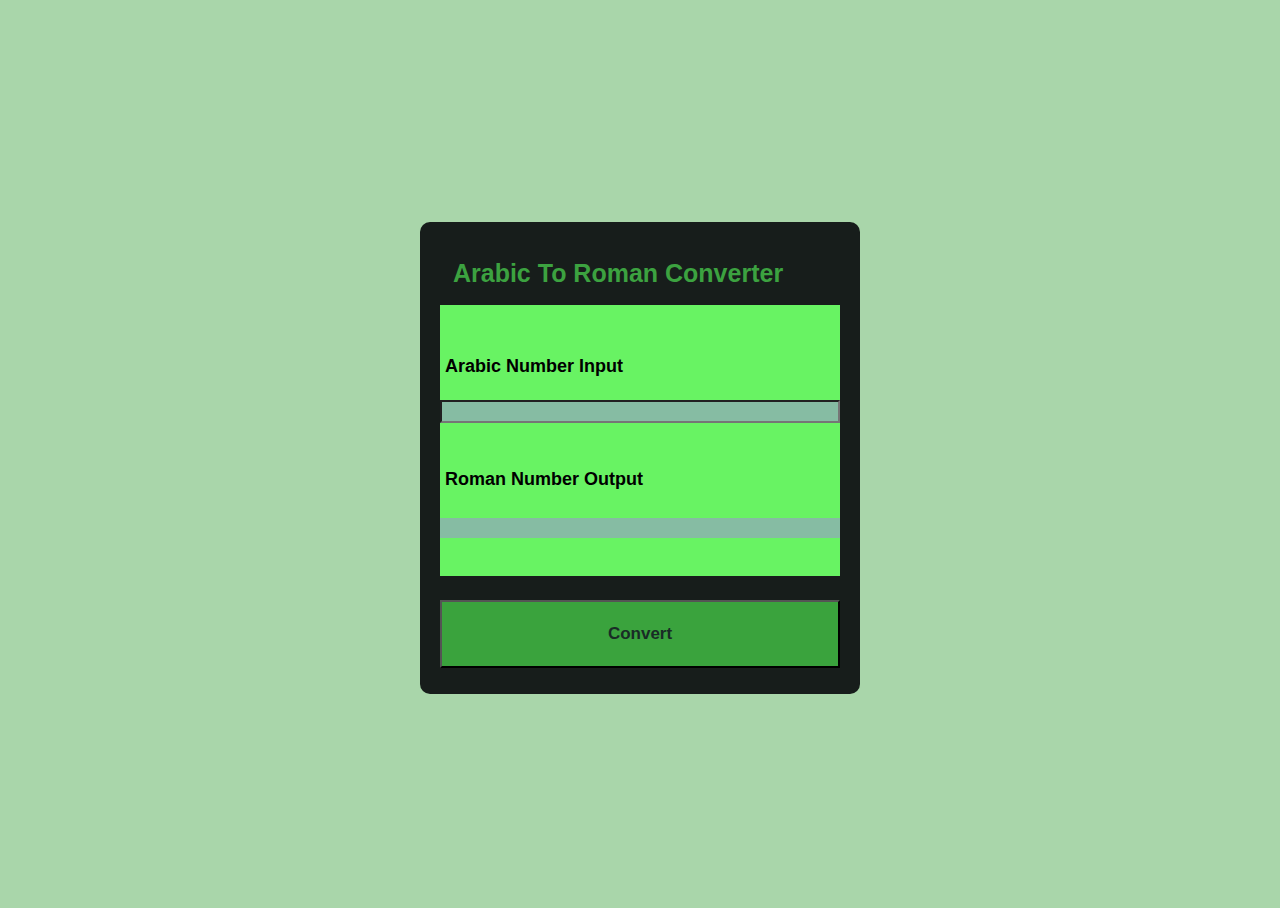
<file: index.html>
<!DOCTYPE html>
<html lang="en">
    <head>
        <meta charset="utf-8">
        <link rel="stylesheet" href="static/styles/converterCss.css">
        <script type="text/javascript" src="static/scripts/romanConverter.js" defer></script>
    </head>
 <body>
  <div class="outer">
       <div id="romanConverter">
      <div class="title"><h1>&nbsp; Arabic To Roman Converter</h1>
      </div><br><br>
      <div id="convertForm">
        <div>
           <span class="formText">&nbsp;Arabic Number Input</span><br>
            <input type="number" id="amount" >
        </div>
        <br><br>
        <span class="formText">&nbsp;Roman Number Output</span> <br><br>
        <div class="wbg">
          <output id="output" type="text" ></output>
        </div> <div></div><br>
      </div>
     </div><br>
    <button id="button1"onclick=" convertToRoman()">Convert</button>
  </div>
 </body>
</html>
</file>
<file: static/styles/converterCss.css>
* {
    font-family: sans-serif;
    box-sizing: border-box;
}
html {
    height: 100%;
    background-color: rgba(83, 173, 85, 0.498);
}
body {
    height :100%;
    display: flex;
    flex-direction: column;
    align-items: center;
    justify-content: center;
}
#romanConverter {
 box-shadow: 1px 6px 18px 4x rgba(0, 0, 0, 0.672);
    background-color: rgb(104, 243, 99);
}
#romanConverter > .title {
    display:flex;
    align-items: center;
    color: rgb(60, 162, 64);
    background-color: rgb(23, 29, 27);
    width:100%;
}
#romanConverter > .title > h1 {
    font-size: 25px;
    font-weight: 900;
}
#convertForm > div {
    display: flex;
    flex-direction: column;
    margin: 10px 0;
}
.formText {
    font-weight: 900;
    font-size:18px;
    margin: 5px 0;
}
#button1 {
    width: 100%;
    background-color:rgb(58, 163, 61);
    color: rgb(25, 44, 38);
    margin: 6px 0;
    cursor: pointer;
    font-size: 17px;
    font-weight: 750;
    height: 68px;
}
#button1:hover { 
    width: 100%;
    background-color: rgb(36, 63, 54);
    color: rgb(100, 210, 103);
    margin: 6px 0;
    cursor: pointer;
    font-size: 17px;
    font-weight: 750;
}
#output {
    font-size: 15px;
    font-weight: 750;
    padding-left: 10px;;
}
#amount { 
    font-size: 15px;
    font-weight: 750;
    padding-left:10px;
    background-color: rgb(134, 188, 163);
}
.wbg{
    background-color: rgb(134, 188, 163);
    width: 400px;
    height: 20px;
}
.outer{
    background-color: rgb(23, 29, 27);
    padding:20px 20px;
    border-radius: 10px;
}
</file>
